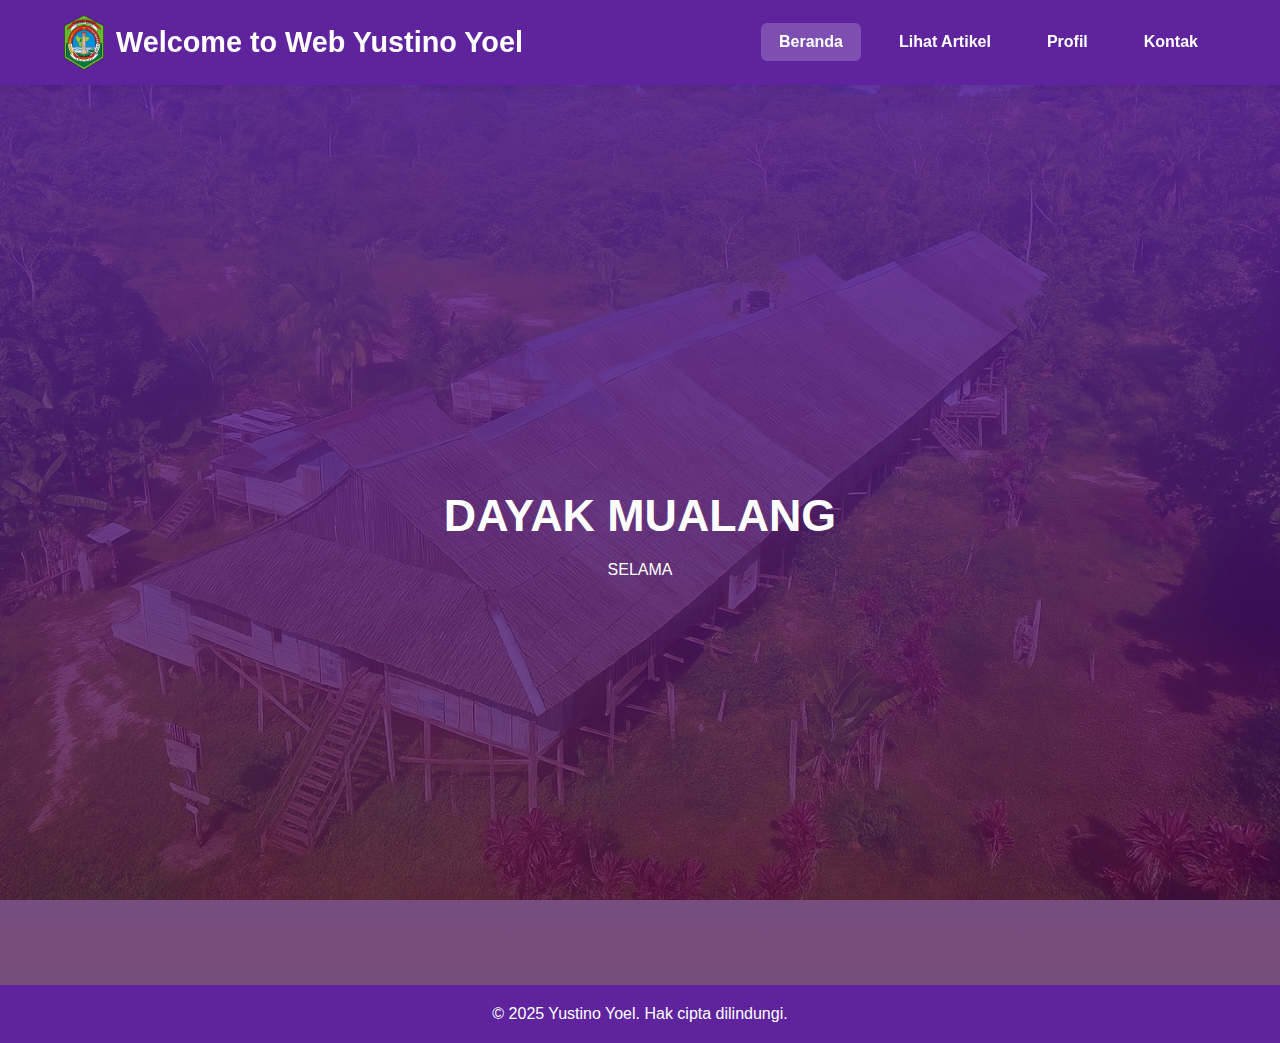
<file: index.html/index.html>
<!DOCTYPE html>
<html lang="id">
<head>
  <meta charset="UTF-8" />
  <meta name="viewport" content="width=device-width,initial-scale=1.0" />
  <title>Yustino Yoel - Website Baru</title>
  <link rel="stylesheet" href="index.css" />
</head>
<body>
  <header>
    <div class="container">
  <div class="logo-header">
    <img src="logo.png" alt="Logo Yustino" class="logo" />
    <h1>Welcome to Web Yustino Yoel</h1>
  </div>

  <div class="hamburger" onclick="toggleMenu()">☰</div>

  <nav class="top-nav">
    <a href="index.html" class="active">Beranda</a>
    <a href="sejarah.html">Lihat Artikel</a>
    <a href="tentang.html">Profil</a>
    <a href="kontak.html">Kontak</a>
  </nav>
</div>

  </header>

  <section class="hero">
    <div class="container">
      <h2 class="teks-naik-turun">DAYAK MUALANG</h2>
      <p id="typewriter"></p>
    </div>
  </section>
  
  <footer>
    <div class="container">
      &copy; 2025 Yustino Yoel. Hak cipta dilindungi.
    </div>
  </footer>

  <script src="app.js"></script>
</body>
</html>
</file>
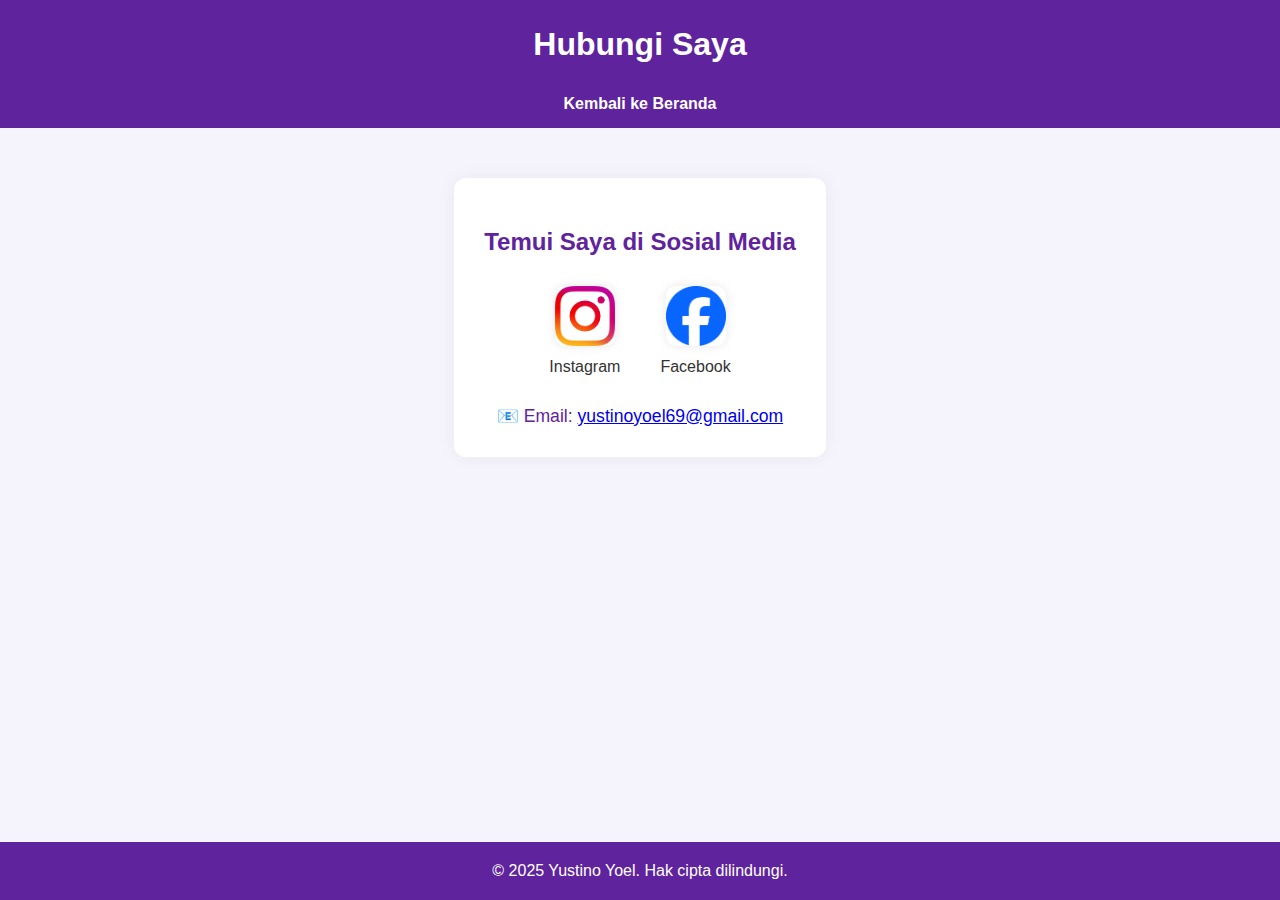
<file: index.html/kontak.html>
<!DOCTYPE html>
<html lang="id">
<head>
  <meta charset="UTF-8">
  <meta name="viewport" content="width=device-width, initial-scale=1.0">
  <title>Kontak | Yustino Yoel</title>
  <style>
    nav a {
  color: white;
  text-decoration: none;
  margin: 0 15px;
  font-weight: bold;
  padding: 10px 30px;
  border-radius: 5px;
  transition: all 0.3s ease;
  display: inline-block;
}

nav a:hover {
  background-color: rgba(255, 255, 255, 0.2);
  transform: scale(1.05);
  box-shadow: 0 0 10px rgba(255, 255, 255, 0.2);
}

nav a:active {
  transform: scale(0.95);
  background-color: rgba(255, 255, 255, 0.3);
}

    body {
      font-family: 'Segoe UI', sans-serif;
      margin: 0;
      padding: 0;
      background-color: #f5f4fc;
      color: #333;
    }

    header {
      background-color: #5e239d;
      color: white;
      padding: 5px;
      text-align: center;
    }

    nav a {
      color: white;
      text-decoration: none;
      margin: 0 15px;
      font-weight: bold;
    }

    .container {
      max-width: 700px;
      margin: 50px auto;
      background-color: #fff;
      padding: 30px;
      border-radius: 12px;
      box-shadow: 0 0 20px rgba(0, 0, 0, 0.05);
      text-align: center;
    }

    h2 {
      color: #5e239d;
      margin-bottom: 30px;
    }

    .social-icons {
      display: flex;
      justify-content: center;
      gap: 40px;
      flex-wrap: wrap;
    }

    .social-icons a {
      text-decoration: none;
      color: #333;
      text-align: center;
      transition: transform 0.3s ease;
    }

    .social-icons a:hover {
      transform: scale(1.15);
    }

    .social-icons img {
      width: 60px;
      height: 60px;
      border-radius: 10px;
      box-shadow: 0 0 10px rgba(0,0,0,0.1);
      margin-bottom: 8px;
    }

    .email {
      margin-top: 30px;
      font-size: 1.1em;
      color: #5e239d;
    }

    footer {
      background-color: #5e239d;
      color: white;
      text-align: center;
      padding: 20px;
      margin-top: 40px;
    }

    html, body {
  margin: 0;
  padding: 0;
  height: 100%;
}

body {
  display: flex;
  flex-direction: column;
  min-height: 100vh;
}

/* Pastikan footer menempel di bawah */
footer {
  margin-top: auto;
}

  </style>
</head>
<body>

<header>
  <h1>Hubungi Saya</h1>
  <nav>
    <a href="index.html">Kembali ke Beranda</a>
  </nav>
</header>

<div class="container">
  <h2>Temui Saya di Sosial Media</h2>
  <div class="social-icons">
    <a href="redirect-instagram.html">
        <img src="instagram.png" alt="Instagram">
        <div>Instagram</div>
    </a>
    <a href="redirect-facebook.html">
        <img src="facebook.png" alt="Facebook">
        <div>Facebook</div>
    </a>
</div>

  <div class="email">
    📧 Email: <a href="email:yustinoyoel69@gmail.com">yustinoyoel69@gmail.com</a>
  </div>
</div>

<footer>
  &copy; 2025 Yustino Yoel. Hak cipta dilindungi.
</footer>

</body>
</html>
</file>
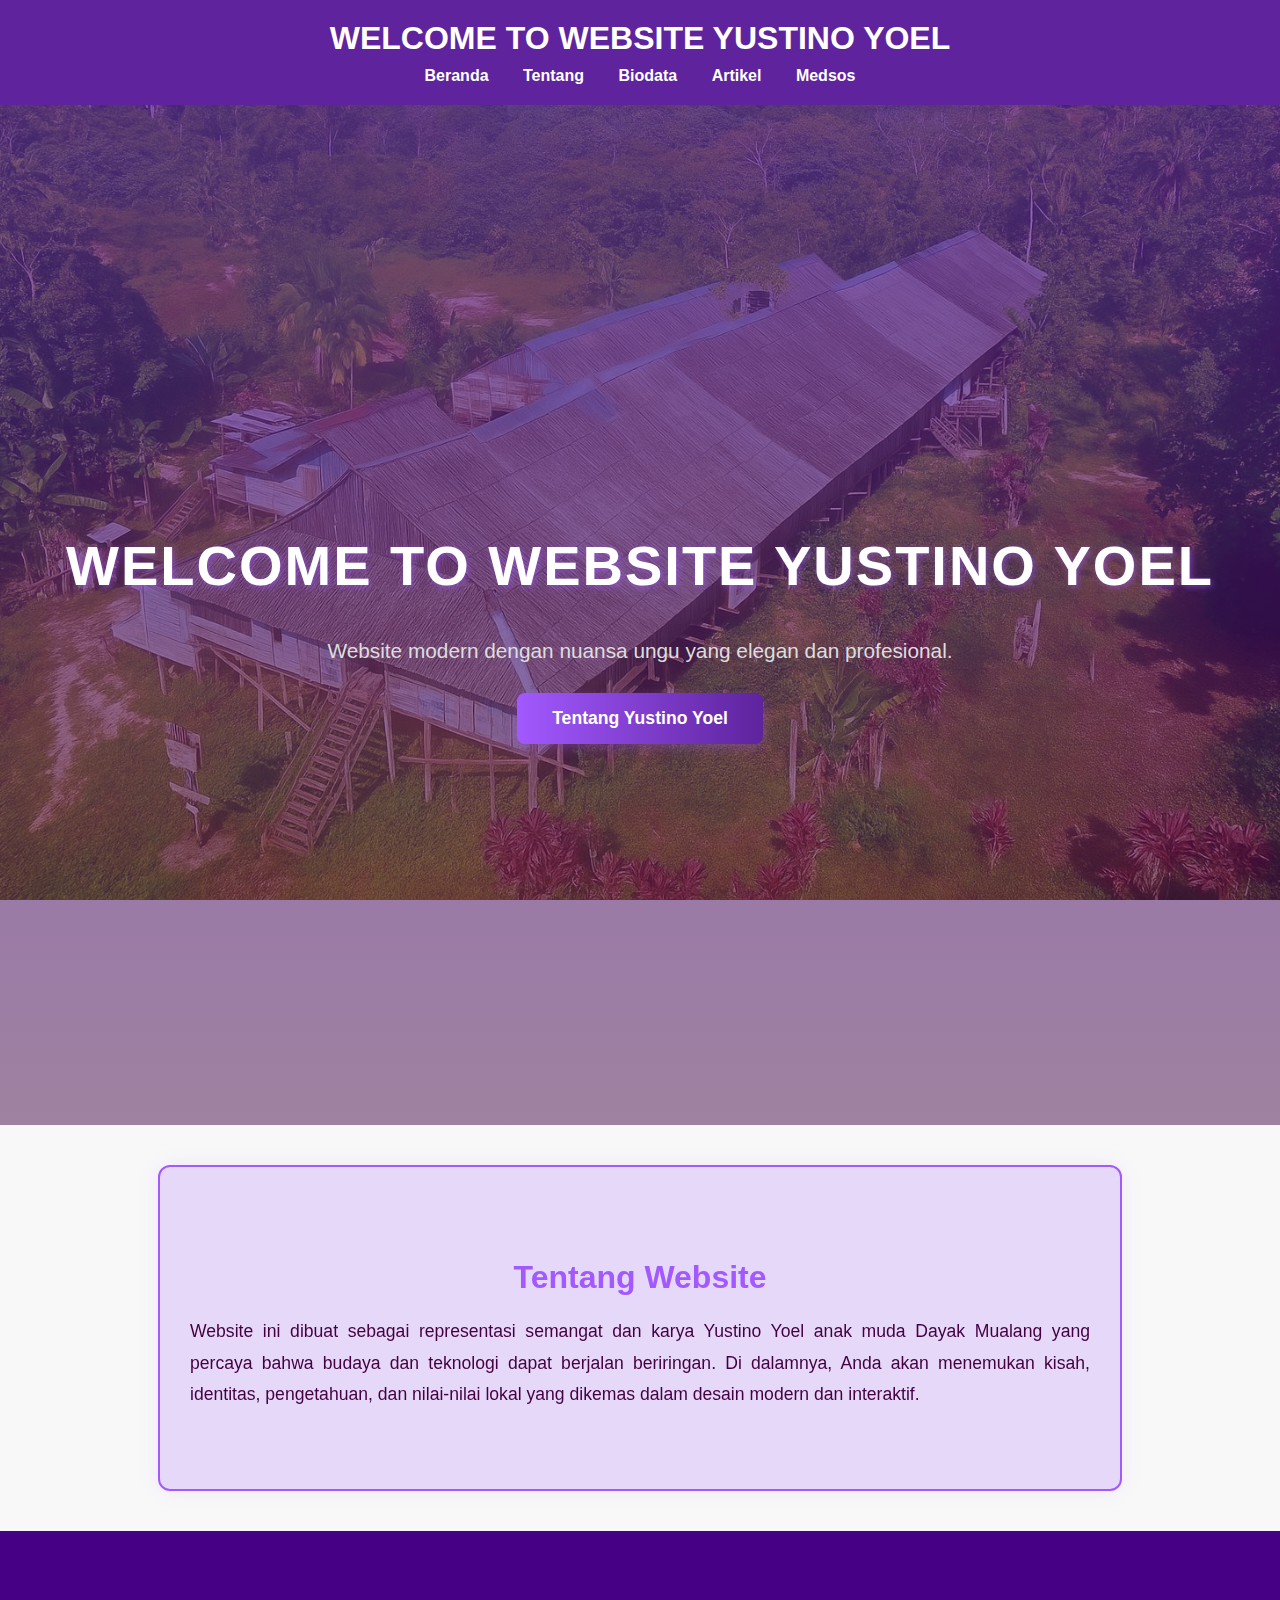
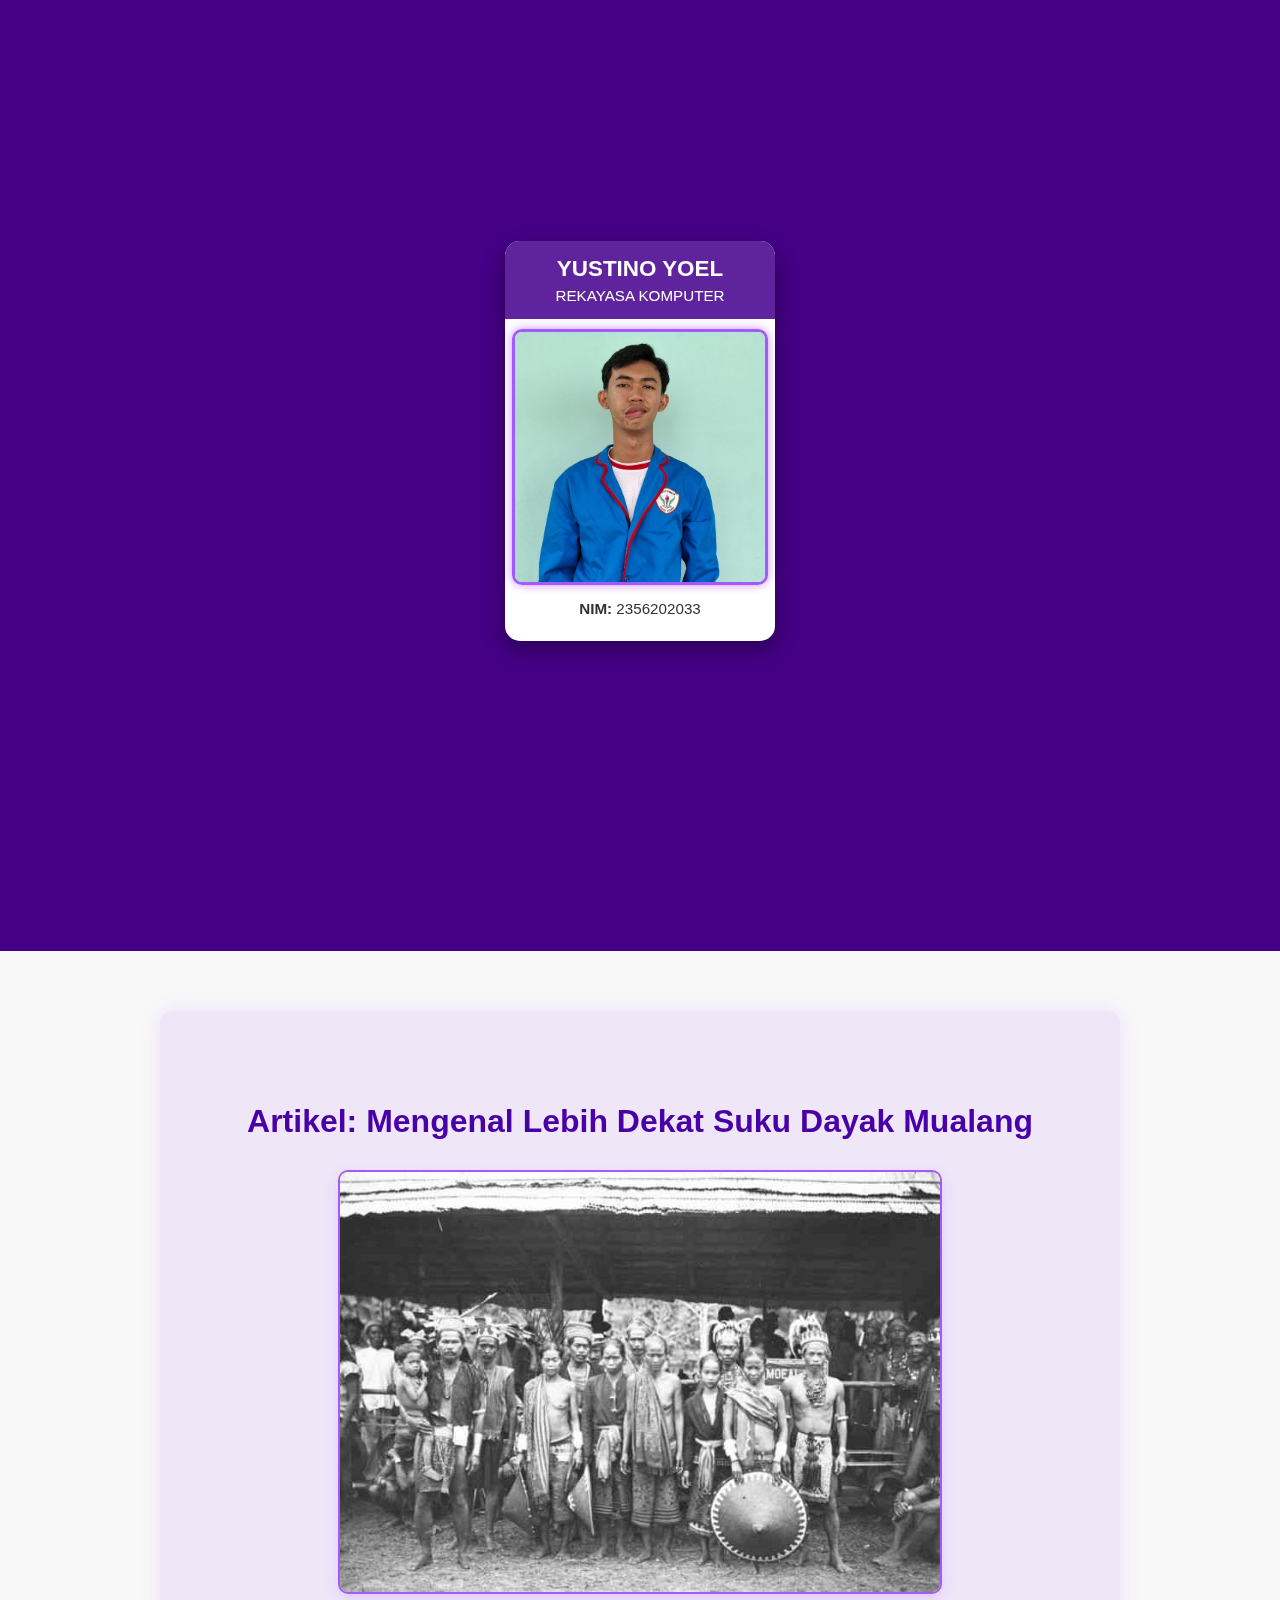
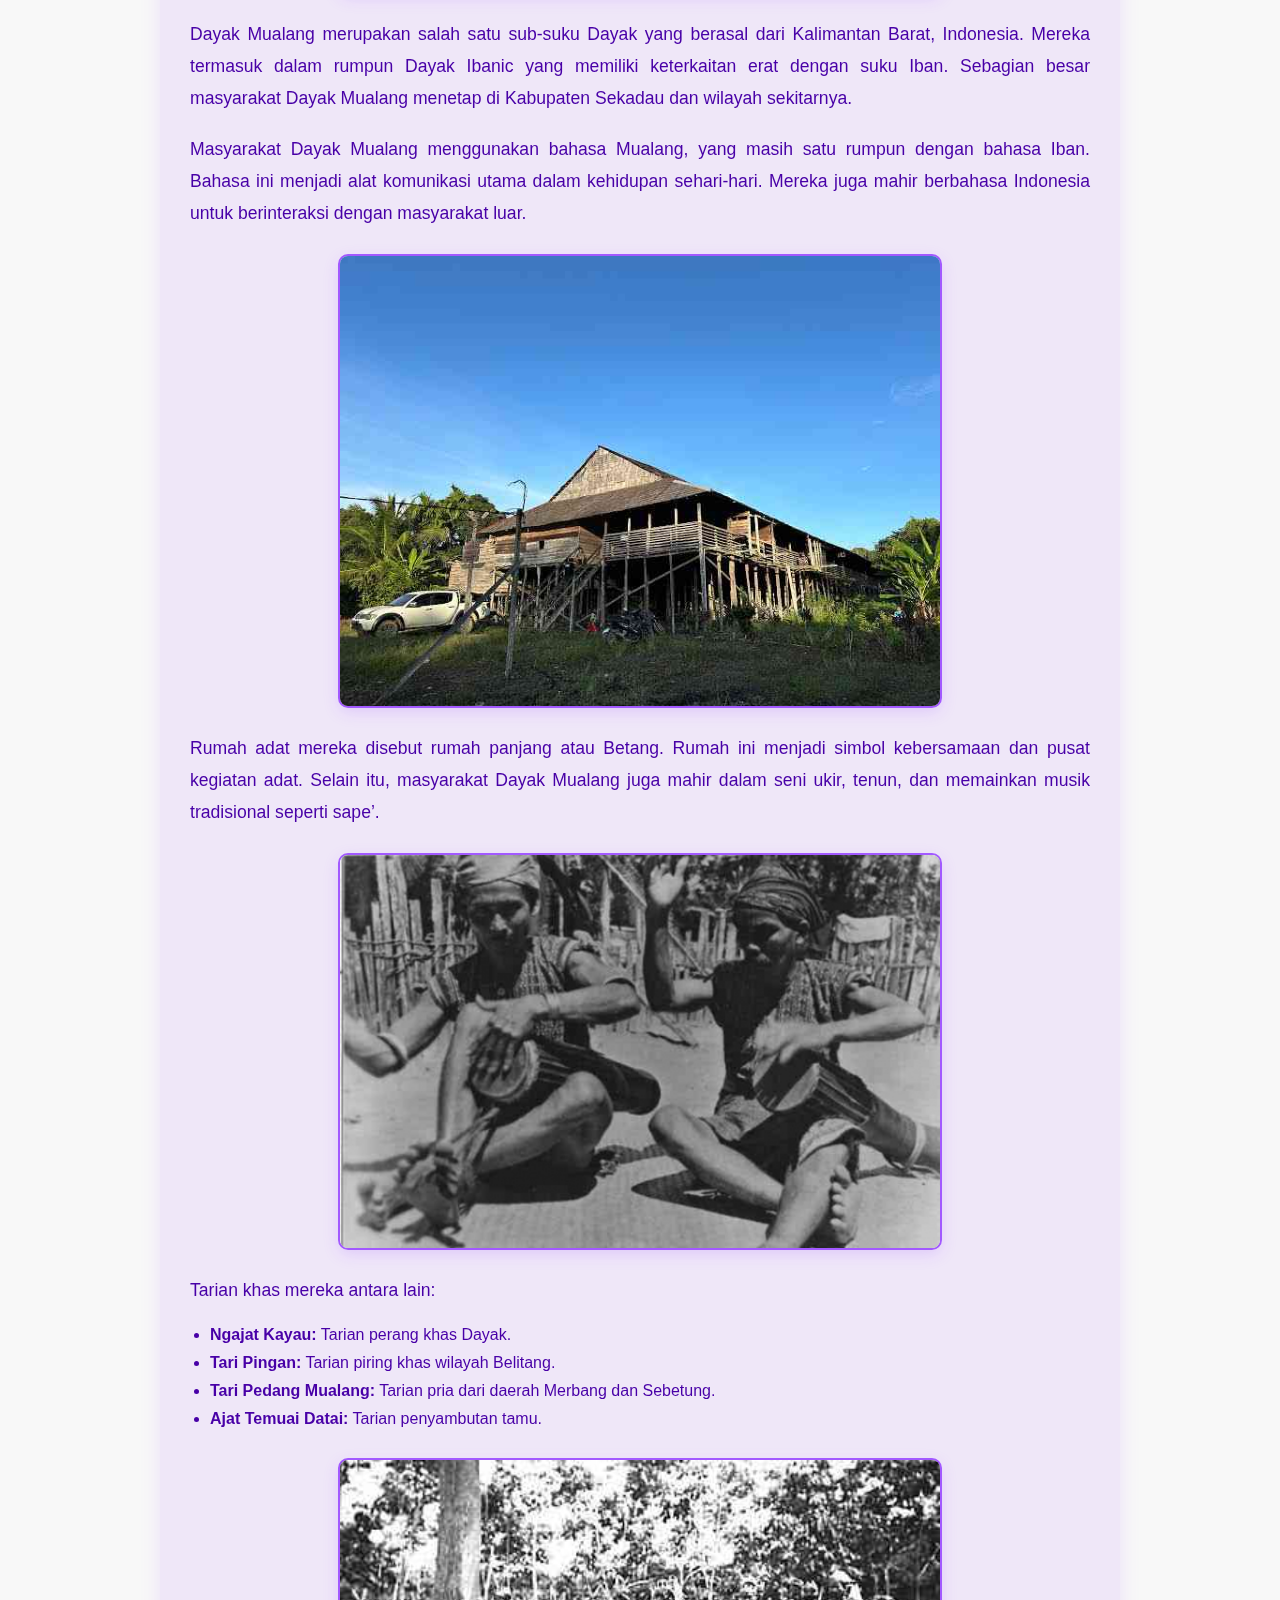
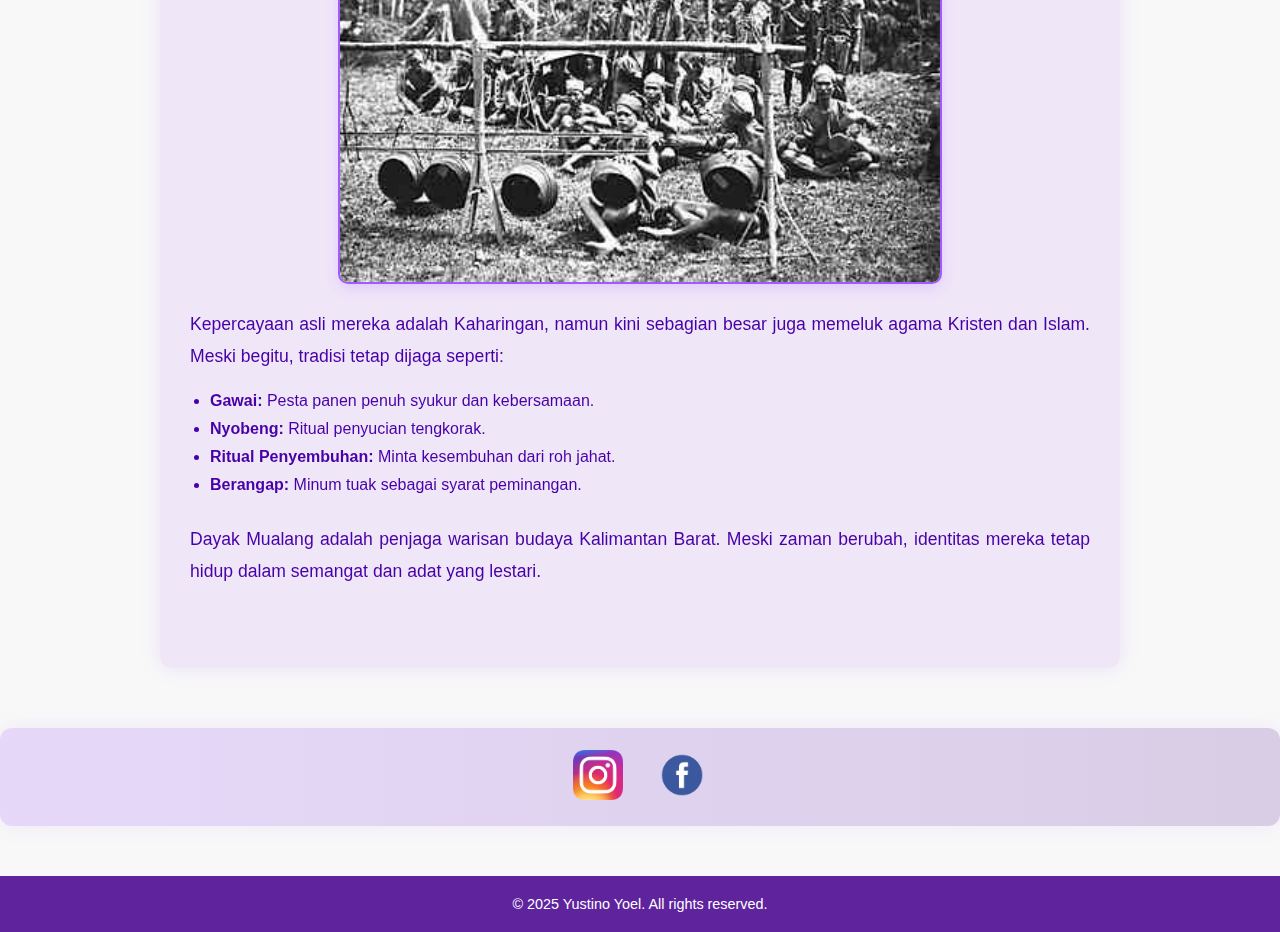
<file: index.html/WELCOME TO WEBSITE YUSTINO YOEL.html>
<!DOCTYPE html>
<!-- saved from url=(0070)file:///C:/Users/ACER/OneDrive/Documents/Website/index.html/index.html -->
<html lang="id"><head><meta http-equiv="Content-Type" content="text/html; charset=UTF-8">
  
  <meta name="viewport" content="width=device-width, initial-scale=1.0">
  <title>WELCOME TO WEBSITE YUSTINO YOEL</title>
  <link rel="stylesheet" href="./WELCOME TO WEBSITE YUSTINO YOEL_files/style.css">
  <style>
    body {
      margin: 0;
      font-family: 'Segoe UI', sans-serif;
      background-color: #f8f8f8;
      color: #ffffff;
    }

    header {
      background-color: #5e239d;
      padding: 20px;
      text-align: center;
    }

    header h1 {
      margin: 0;
      color: #ffffff;
    }

    nav {
      margin-top: 10px;
    }

    nav a {
      color: #ffffff;
      margin: 0 15px;
      text-decoration: none;
      font-weight: bold;
    }

    /* Hero Section Stylish Background + Animation */
.hero {
  background: linear-gradient(rgba(94, 35, 157, 0.705), rgba(61, 0, 66, 0.479)),
              url('background-welcome.jpg') center/cover no-repeat fixed;
  min-height: 100vh;
  display: flex;
  flex-direction: column;
  justify-content: center;
  align-items: center;
  text-align: center;
  padding: 60px 20px;
  animation: fadeInHero 1.2s ease-out;
  color: #ffffff;
}

/* Text animation (floating effect) */
/* Hero Title - Tampil Besar dan Elegan */
.hero h2 {
  font-size: 3.5em;
  font-weight: 800;
  color: #ffffff;
  text-shadow: 2px 2px 6px rgba(162, 89, 255, 0.5);
  letter-spacing: 2px;
  margin-bottom: 20px;
}

/* Deskripsi Hero */
.hero p {
  font-size: 1.3em;
  color: #dddddd;
  margin-bottom: 30px;
}

/* Tombol CTA - Tampilan Keren */
.cta-button {
  padding: 15px 35px;
  background: linear-gradient(to right, #a259ff, #5e239d);
  color: #ffffff;
  border: none;
  font-weight: bold;
  font-size: 1.1em;
  cursor: pointer;
  border-radius: 8px;
  box-shadow: 0 4px 12px rgba(162, 89, 255, 0.3);
  transition: transform 0.3s ease, box-shadow 0.3s ease;
}

.cta-button:hover {
  transform: scale(1.08);
  box-shadow: 0 6px 20px rgba(162, 89, 255, 0.5);
  background: linear-gradient(to right, #b47aff, #6b30c0);
}

/* Keyframes for smooth load-in */
@keyframes fadeInHero {
  from {
    opacity: 0;
    transform: translateY(30px);
  }
  to {
    opacity: 1;
    transform: translateY(0);
  }
}

/* Keyframes for floating motion */
@keyframes floatHero {
  0%   { transform: translateY(0); }
  50%  { transform: translateY(-5px); }
  100% { transform: translateY(0); }
}

    /* Tampilan modern dan animasi halus */
.about {
  background-color: rgba(162, 89, 255, 0.2); /* Ungu transparan tanpa gelap */
  border: 2px solid #a259ff;
  border-radius: 12px;
  padding: 60px 30px;
  margin: 40px auto;
  max-width: 900px;
  box-shadow: 0 0 20px rgba(162, 89, 255, 0.1);
  backdrop-filter: blur(6px); /* efek kaca buram */
}

/* Efek muncul saat scroll */
.about.show {
  opacity: 1;
  transform: translateY(0);
}

.about h3 {
  color: #a259ff;
  font-size: 2em;
  margin-bottom: 20px;
  text-align: center;
  animation: glowTitle 2s ease-in-out infinite alternate;
}

.about p {
  font-size: 1.1em;
  line-height: 1.8;
  color: #440041;
  text-align: justify;
  animation: fadeInText 2s ease forwards;
}

/* Animasi tambahan */
@keyframes glowTitle {
  from {
    text-shadow: 0 0 10px rgba(162, 89, 255, 0.3);
  }
  to {
    text-shadow: 0 0 20px rgba(162, 89, 255, 0.8);
  }
}

@keyframes fadeInText {
  from {
    opacity: 0;
    transform: translateY(20px);
  }
  to {
    opacity: 1;
    transform: translateY(0);
  }
}

    .biodata-section {
      display: flex;
      justify-content: center;
      align-items: center;
      padding: 60px 20px;
      background-color: #450086;
      flex-wrap: wrap;
    }

    .biodata-section img {
      max-width: 250px;
      border-radius: 10px;
      margin-right: 30px;
      border: 3px solid #a259ff;
    }

    .biodata-text {
      max-width: 400px;
    }

    .biodata-text h3 {
      color: #a259ff;
      margin-bottom: 10px;
    }

    .biodata-text p {
      font-size: 1.1em;
      line-height: 1.6;
    }

    .card-back {
  display: flex;
  flex-direction: column;
  align-items: center;
  justify-content: center;
  height: 100%;
  text-align: center;
}

.card-back p {
  font-size: 1.2em;
  color: #ffffff;
  margin-bottom: 15px;
}

.qrcode {
  width: 80%;
  max-width: 180px;
  height: auto;
  border: 2px solid #a259ff;
  border-radius: 8px;
}


    .article {
  background: rgba(162, 89, 255, 0.1); /* ungu transparan */
  backdrop-filter: blur(5px);
  border-radius: 12px;
  padding: 60px 30px;
  max-width: 900px;
  margin: 60px auto;
  box-shadow: 0 0 20px rgba(162, 89, 255, 0.15);
  opacity: 0;
  transform: translateY(40px);
  transition: opacity 1s ease, transform 1s ease;
}

/* Efek muncul saat scroll */
.article.show {
  opacity: 1;
  transform: translateY(0);
}

.article h3 {
  color: #4800a7;
  font-size: 2em;
  text-align: center;
  margin-bottom: 30px;
  animation: glowTitle 2s ease-in-out infinite alternate;
}

.article p {
  font-size: 1.1em;
  line-height: 1.8;
  color: #4800a7;
  text-align: justify;
  margin-bottom: 20px;
  animation: fadeInText 1s ease;
}

.article img {
  width: 100%;
  max-width: 600px;
  margin: 25px auto;
  display: block;
  border-radius: 10px;
  border: 2px solid #a259ff;
  box-shadow: 0 5px 15px rgba(162, 89, 255, 0.2);
  transition: transform 0.3s;
}

.article img:hover {
  transform: scale(1.02);
}

.article ul {
  padding-left: 20px;
  margin-bottom: 30px;
}

.article ul li {
  margin-bottom: 10px;
  color: #4800a7;
}

/* Tambahan animasi */
@keyframes glowTitle {
  from {
    text-shadow: 0 0 10px rgba(162, 89, 255, 0.3);
  }
  to {
    text-shadow: 0 0 20px rgba(162, 89, 255, 0.8);
  }
}

@keyframes fadeInText {
  from {
    opacity: 0;
    transform: translateY(20px);
  }
  to {
    opacity: 1;
    transform: translateY(0);
  }
}

    .social-media-icons-bottom {
  display: flex;
  justify-content: center;
  gap: 30px;
  margin: 50px 0;
  padding: 20px;
  background: linear-gradient(to right, rgba(162, 89, 255, 0.2), rgba(94, 35, 157, 0.2));
  border-radius: 12px;
  backdrop-filter: blur(6px);
  box-shadow: 0 0 20px rgba(162, 89, 255, 0.1);
  opacity: 0;
  transform: translateY(30px);
  transition: opacity 1s ease, transform 1s ease;
}

.social-media-icons-bottom.show {
  opacity: 1;
  transform: translateY(0);
}

.social-media-icons-bottom a img {
  width: 50px;
  height: 50px;
  transition: transform 0.4s ease, box-shadow 0.4s ease;
  border-radius: 10px;
  border: 2px solid transparent;
}

.social-media-icons-bottom a img:hover {
  transform: scale(1.15) rotate(5deg);
  box-shadow: 0 0 15px rgba(162, 89, 255, 0.6);
  border-color: #a259ff;
}

    footer {
      background-color: #5e239d;
      color: #ffffff;
      text-align: center;
      padding: 20px;
      font-size: 0.9em;
    }
    .scroll-fade {
  opacity: 0;
  transform: translateY(30px);
  transition: opacity 0.8s ease, transform 0.8s ease;
}

.scroll-fade.show {
  opacity: 1;
  transform: translateY(0);
}

  </style>
</head>
<body>

  <header>
    <h1>WELCOME TO WEBSITE YUSTINO YOEL</h1>
    <nav>
      <a href="file:///C:/Users/ACER/OneDrive/Documents/Website/index.html/index.html#">Beranda</a>
      <a href="file:///C:/Users/ACER/OneDrive/Documents/Website/index.html/index.html#tentang">Tentang</a>
      <a href="file:///C:/Users/ACER/OneDrive/Documents/Website/index.html/index.html#biodata">Biodata</a>
      <a href="file:///C:/Users/ACER/OneDrive/Documents/Website/index.html/index.html#artikel">Artikel</a>
      <a href="file:///C:/Users/ACER/OneDrive/Documents/Website/index.html/index.html#medsos">Medsos</a>
    </nav>
  </header>

  <section class="hero">
    <h2>WELCOME TO WEBSITE YUSTINO YOEL</h2>
    <p>Website modern dengan nuansa ungu yang elegan dan profesional.</p>
    <button class="cta-button" onclick="window.open(&#39;tentang.html&#39;, &#39;_self&#39;)">Tentang Yustino Yoel</button>
  </section>
  
  <section class="about scroll-fade show" id="tentang">
    <h3>Tentang Website</h3>
    <p>
      Website ini dibuat sebagai representasi semangat dan karya Yustino Yoel anak muda Dayak Mualang yang percaya bahwa budaya dan teknologi dapat berjalan beriringan. Di dalamnya, Anda akan menemukan kisah, identitas, pengetahuan, dan nilai-nilai lokal yang dikemas dalam desain modern dan interaktif.
    </p>
  </section>

  <section class="biodata-section scroll-fade show" id="biodata">
  <div class="card-3d">
    <div class="card-face card-front">
      <div class="card-header">
        <h3>YUSTINO YOEL</h3>
        <p>REKAYASA KOMPUTER</p>
      </div>

      <!-- Lanyard di sini -->
      <div class="lanyard-holder"></div>

      <!-- Foto berada tepat di bawah tali lanyard -->
      <img src="./WELCOME TO WEBSITE YUSTINO YOEL_files/yoel.jpg" class="card-photo" alt="Foto Yustino Yoel">

      <div class="card-body">
        <p><strong>NIM:</strong> 2356202033</p>
      </div>
    </div>

    <div class="card-face card-back">
    <p>KARTU IDENTITAS</p>
    <img src="./WELCOME TO WEBSITE YUSTINO YOEL_files/qrcode.png" alt="QR Code" class="qr-code">
    </div></div></section> <!-- Penutup untuk biodata-section -->
  



  <section class="article scroll-fade show" id="artikel">
    <h3>Artikel: Mengenal Lebih Dekat Suku Dayak Mualang</h3>
    <img src="./WELCOME TO WEBSITE YUSTINO YOEL_files/pakaian-adat-dayak.jpeg" alt="Alat musik tradisional Dayak Mualang">
    <p>Dayak Mualang merupakan salah satu sub-suku Dayak yang berasal dari Kalimantan Barat, Indonesia. Mereka termasuk dalam rumpun Dayak Ibanic yang memiliki keterkaitan erat dengan suku Iban. Sebagian besar masyarakat Dayak Mualang menetap di Kabupaten Sekadau dan wilayah sekitarnya.</p>

    <p>Masyarakat Dayak Mualang menggunakan bahasa Mualang, yang masih satu rumpun dengan bahasa Iban. Bahasa ini menjadi alat komunikasi utama dalam kehidupan sehari-hari. Mereka juga mahir berbahasa Indonesia untuk berinteraksi dengan masyarakat luar.</p>

    <img src="./WELCOME TO WEBSITE YUSTINO YOEL_files/rumah-betang.jpeg" alt="Rumah Panjang Dayak Mualang">
    <p>Rumah adat mereka disebut rumah panjang atau Betang. Rumah ini menjadi simbol kebersamaan dan pusat kegiatan adat. Selain itu, masyarakat Dayak Mualang juga mahir dalam seni ukir, tenun, dan memainkan musik tradisional seperti sape’.</p>

    <img src="./WELCOME TO WEBSITE YUSTINO YOEL_files/alat-musik-tradisional.jpeg" alt="Kegiatan budaya Dayak Mualang">
    <p>Tarian khas mereka antara lain:</p>
    <ul>
      <li><strong>Ngajat Kayau:</strong> Tarian perang khas Dayak.</li>
      <li><strong>Tari Pingan:</strong> Tarian piring khas wilayah Belitang.</li>
      <li><strong>Tari Pedang Mualang:</strong> Tarian pria dari daerah Merbang dan Sebetung.</li>
      <li><strong>Ajat Temuai Datai:</strong> Tarian penyambutan tamu.</li>
    </ul>

    <img src="./WELCOME TO WEBSITE YUSTINO YOEL_files/alat-musik-dayak.jpeg" alt="Pakaian adat Dayak Mualang">
    <p>Kepercayaan asli mereka adalah Kaharingan, namun kini sebagian besar juga memeluk agama Kristen dan Islam. Meski begitu, tradisi tetap dijaga seperti:</p>
    <ul>
      <li><strong>Gawai:</strong> Pesta panen penuh syukur dan kebersamaan.</li>
      <li><strong>Nyobeng:</strong> Ritual penyucian tengkorak.</li>
      <li><strong>Ritual Penyembuhan:</strong> Minta kesembuhan dari roh jahat.</li>
      <li><strong>Berangap:</strong> Minum tuak sebagai syarat peminangan.</li>
    </ul>

    <p>Dayak Mualang adalah penjaga warisan budaya Kalimantan Barat. Meski zaman berubah, identitas mereka tetap hidup dalam semangat dan adat yang lestari.</p>
  </section>

 <div class="social-media-icons-bottom scroll-fade show" id="medsos">
  <a href="https://www.instagram.com/ystno_yoel/profilecard/?igsh=MTBuejRpeDc3YXoxeA==" target="_blank">
    <img src="./WELCOME TO WEBSITE YUSTINO YOEL_files/instagram.png" alt="Instagram">
  </a>
  <a href="https://www.facebook.com/share/16UeXhtLSP/" target="_blank">
    <img src="./WELCOME TO WEBSITE YUSTINO YOEL_files/facebook.png" alt="Facebook">
  </a>
</div>

<footer>
  © 2025 Yustino Yoel. All rights reserved.
</footer>

<script>
  const observer = new IntersectionObserver((entries) => {
    entries.forEach(entry => {
      if (entry.isIntersecting) {
        entry.target.classList.add('show');
      }
    });
  }, {
    threshold: 0.1
  });

  document.querySelectorAll('.about, .biodata-section, .article, .social-media-icons-bottom').forEach(el => {
    el.classList.add('scroll-fade');
    observer.observe(el);
  });
</script>


</body></html>
</file>
<file: index.html/WELCOME TO WEBSITE YUSTINO YOEL_files/style.css>
body {
  margin: 100px;
  font-family: 'Segoe UI', sans-serif;
  background-color: #a8008400;
  color: #fff;
}

.hero {
  background: url('background-welcome.jpg') center/cover no-repeat;
  padding: 100px 20px;
  text-align: center;
  color: #ffffff;
}


.biodata-section {
  perspective: 1000px;
  display: flex;
  justify-content: center;
  align-items: center;
  height: 100vh;
}

/* Kartu ID 3D */
.card-3d {
  width: 270px;
  height: 400px;
  position: relative;
  transform-style: preserve-3d;
  transition: transform 0.8s;
}

.card-3d:hover {
  transform: rotateY(180deg);
}

.card-face {
  position: absolute;
  width: 100%;
  height: 100%;
  backface-visibility: hidden;
  border-radius: 15px;
  overflow: hidden;
  box-shadow: 0 8px 20px rgba(0,0,0,0.4);
  background: #ffffff;
}

.card-back {
  display: flex;
  justify-content: center;
  align-items: center;
  background-color: #5e239d;
  color: #ffffff;
  transform: rotateY(180deg);
  text-align: center;
  padding: 20px;
}

.card-header {
  background: #5e239d;
  color: white;
  padding: 15px;
  text-align: center;
}

.card-header h3 {
  margin: 0;
  font-size: 1.4em;
}

.card-header p {
  margin: 5px 0 0;
  font-size: 0.95em;
}

.card-photo {
  width: 100%;
  height: auto;
  max-height: 250px;
  border-radius: 10px;
  object-fit: cover;
  border-bottom: 2px solid #5e239d;
  display: block;
  margin-left: 6.7px;
  margin-right: auto;
  margin-top: 10px;
  position: relative;
  z-index: 1;
  box-shadow: 0 0 10px #a229ff88;
  overflow: hidden;
}

.card-body {
  padding: 5px;
  text-align: center;
}

.card-body p {
  margin: 10px 0;
  color: #333;
  font-size: 0.95em;
}

.card-photo::after {
  content: '';
  position: absolute;
  top: -100%;
  left: -100%;
  width: 200%;
  height: 200%;
  background: linear-gradient(120deg, transparent 0%, rgba(255,255,255,0.6) 50%, transparent 100%);
  transform: rotate(25deg);
  animation: shimmer 3s infinite;
  pointer-events: none;
  z-index: 2;
  border-radius: 10px;
}

.qr-code {
  margin-top: 15px;
  width: 120px;
  height: auto;
  border: 2px solid #a259ff;
  border-radius: 8px;
}

.social-media-icons {
  position: absolute;
  top: 20px;
  right: 20px;
  display: flex;
  flex-direction: row; /* ubah dari column ke row */
  align-items: center;
  gap: 15px;
  z-index: 100;
}

.social-media-icons-bottom {
  display: flex;
  justify-content: flex-end;
  gap: 15px;
  padding: 10px 10px 0;
  background-color: #000000;
}

.social-media-icons-bottom img {
  width: 24px;
  height: 24px;
  transition: transform 0.3s ease;
}

.social-media-icons-bottom a:hover img {
  transform: scale(1.2);
}


@keyframes shimmer {
  0% {
    transform: translate(-100%, -100%) rotate(25deg);
  }
  100% {
    transform: translate(100%, 100%) rotate(25deg);
  }
}
</file>
<file: index.html/index.css>
/* Reset dasar */
* {
  margin: 0;
  padding: 0;
  box-sizing: border-box;
}
body {
  font-family: 'Segoe UI', sans-serif;
  background-color: #f8f8f8;
  color: #333;
  scroll-behavior: smooth;
}

.logo-header {
  display: flex;
  align-items: center;
  gap: 12px;
}

.logo-header .logo {
  width: 40px;
  height: auto;
}

/* Container tengah dengan padding */
.container {
  width: 90%;
  max-width: 1200px;
  margin: 0 auto;
}

/* Header */
header {
  position: sticky;
  top: 0;
  z-index: 1000;
  background-color: #5e239d;
  box-shadow: 0 2px 8px rgba(0, 0, 0, 0.1);
}

header .container {
  display: flex;
  align-items: center;
  justify-content: space-between;
  padding: 15px 0;
}
header h1 {
  color: #fff;
  font-size: 1.8rem;
}
.hamburger {
  font-size: 1.8rem;
  color: #fff;
  display: none;
  cursor: pointer;
}
nav.top-nav a {
  color: white;
  text-decoration: none;
  font-weight: bold;
  padding: 10px 18px;
  border-radius: 6px;
  transition: background-color 0.3s ease, transform 0.2s ease;
  position: relative;
}

/* Efek saat di-hover */
nav.top-nav a:hover {
  background-color: rgba(255, 255, 255, 0.2);
  transform: scale(1.05);
}

/* Efek saat diklik (tekan) */
nav.top-nav a:active {
  transform: scale(0.95);
  background-color: rgba(255, 255, 255, 0.3);
  box-shadow: inset 0 0 5px rgba(255, 255, 255, 0.4);
}

/* Nav */
.top-nav {
  display: flex;
  gap: 20px;
}
.top-nav a {
  color: #fff;
  text-decoration: none;
  padding: 8px 14px;
  border-radius: 4px;
  font-weight: 600;
  transition: background .3s;
}
.top-nav a:hover,
.top-nav a.active {
  background: rgba(255,255,255,0.2);
}

.teks-naik-turun {
  display: inline-block;
  animation: naikTurun 2.5s ease-in-out infinite;
  font-size: 28px;
  color: #ffffff;
  text-align: center;
  margin-bottom: 20px;
}

@keyframes naikTurun {
  0%, 100% {
    transform: translateY(0);
  }
  50% {
    transform: translateY(-15px);
  }
}

/* Hero */
.hero {
  background: linear-gradient(rgba(94, 35, 157, 0.87), rgba(61, 0, 66, 0.685)),
              url('background-welcome.jpg') center/cover no-repeat fixed;
  height: 100vh; /* ini penting! */
  display: flex;
  flex-direction: column;
  justify-content: center;
  align-items: center;
  text-align: center;
  color: #ffffff;
  padding: 0 20px;
  box-sizing: border-box;
}

.hero h2 {
  font-size: 2.8rem;
  margin-bottom: 20px;
}
.cta-button {
  padding: 12px 28px;
  background: linear-gradient(90deg,#a259ff,#5e239d);
  color: #fff;
  border: none;
  border-radius: 6px;
  font-size: 1.1rem;
  cursor: pointer;
  transition: transform .2s, box-shadow .2s;
}
.cta-button:hover {
  transform: scale(1.05);
  box-shadow: 0 4px 14px rgba(0,0,0,0.25);
}

#typewriter {
  font-weight: arial;
}

/* Footer */
footer {
  background: #5e239d;
  color: #fff;
  text-align: center;
  padding: 20px 0;
}

/* Responsif */
@media (max-width: 768px) {
  .hamburger {
    display: block;
  }
  .top-nav {
    position: absolute;
    top: 60px;
    left: 0;
    right: 0;
    background: #5e239d;
    flex-direction: column;
    display: none;
  }
  .top-nav.active {
    display: flex;
  }
  .hero h2 {
    font-size: 2.2rem;
  }
}
</file>
